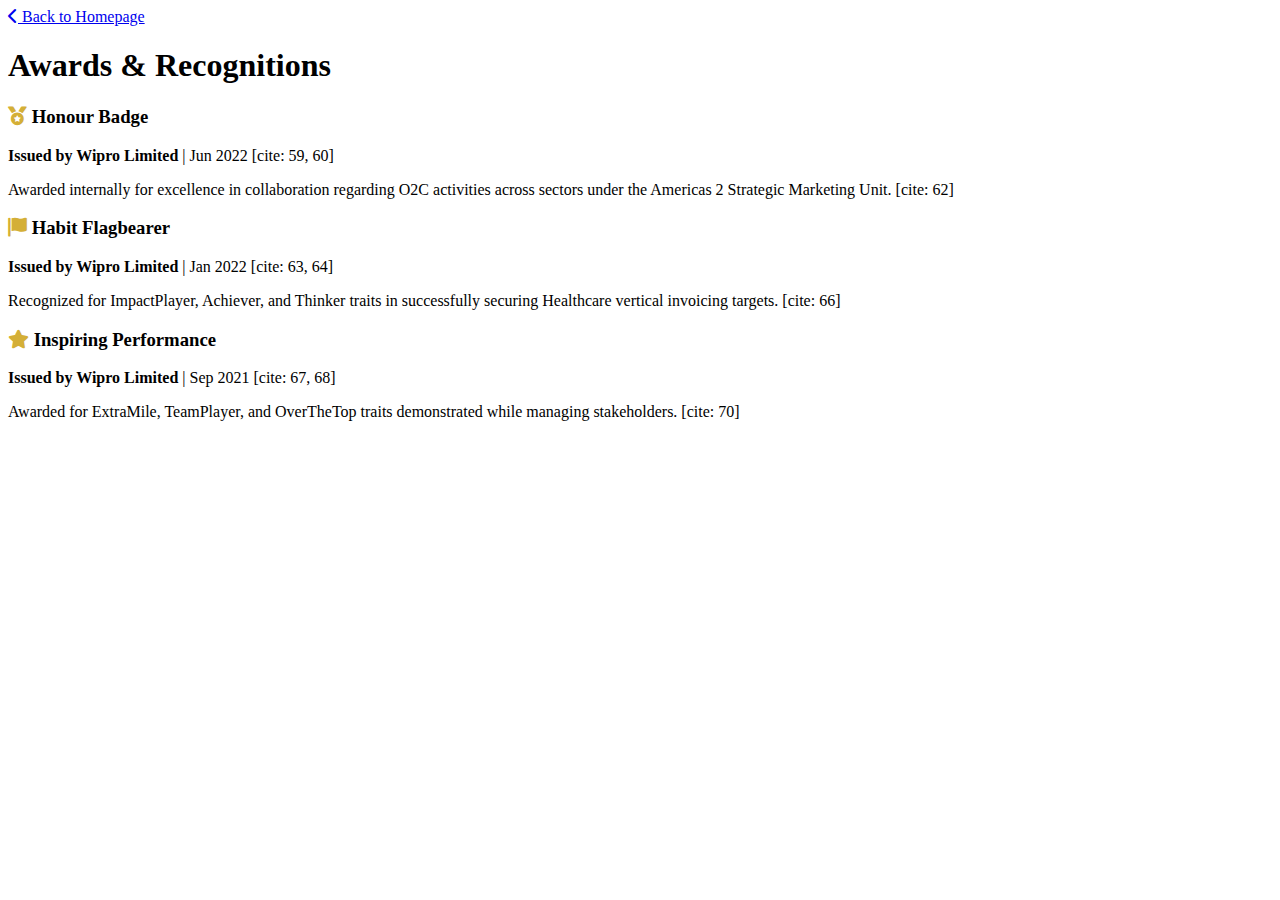
<file: awards.html>
<!DOCTYPE html>
<html lang="en">
<head>
    <meta charset="UTF-8">
    <title>Awards & Recognitions | Ankita Swain</title>
    <link rel="stylesheet" href="css/style.css">
    <link rel="stylesheet" href="https://cdnjs.cloudflare.com/ajax/libs/font-awesome/6.0.0/css/all.min.css">
</head>
<body>
    <main class="main-content" style="margin-left: 0; width: 100%;">
        <a href="index.html" class="back-btn"><i class="fas fa-chevron-left"></i> Back to Homepage</a>
        
        <h1>Awards & Recognitions</h1>

        <div class="content-block">
            <h3><i class="fas fa-medal" style="color: #d4af37;"></i> Honour Badge</h3>
            <p><strong>Issued by Wipro Limited</strong> | Jun 2022 [cite: 59, 60]</p>
            <p>Awarded internally for excellence in collaboration regarding O2C activities across sectors under the Americas 2 Strategic Marketing Unit. [cite: 62]</p>
        </div>

        <div class="content-block">
            <h3><i class="fas fa-flag" style="color: #d4af37;"></i> Habit Flagbearer</h3>
            <p><strong>Issued by Wipro Limited</strong> | Jan 2022 [cite: 63, 64]</p>
            <p>Recognized for ImpactPlayer, Achiever, and Thinker traits in successfully securing Healthcare vertical invoicing targets. [cite: 66]</p>
        </div>

        <div class="content-block">
            <h3><i class="fas fa-star" style="color: #d4af37;"></i> Inspiring Performance</h3>
            <p><strong>Issued by Wipro Limited</strong> | Sep 2021 [cite: 67, 68]</p>
            <p>Awarded for ExtraMile, TeamPlayer, and OverTheTop traits demonstrated while managing stakeholders. [cite: 70]</p>
        </div>
    </main>
</body>
</html>
</file>
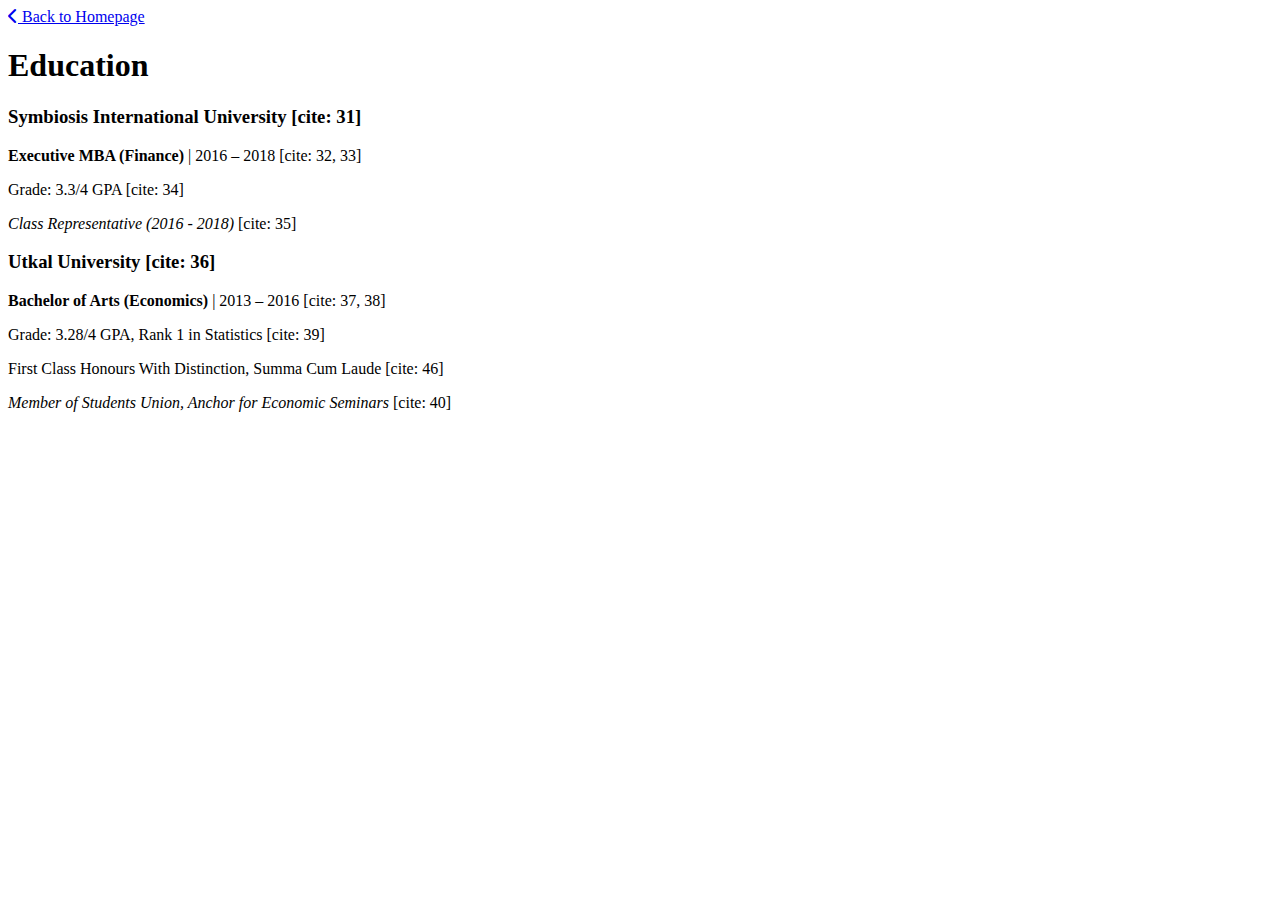
<file: education.html>
<!DOCTYPE html>
<html lang="en">
<head>
    <meta charset="UTF-8">
    <title>Education | Ankita Swain</title>
    <link rel="stylesheet" href="css/style.css">
    <link rel="stylesheet" href="https://cdnjs.cloudflare.com/ajax/libs/font-awesome/6.0.0/css/all.min.css">
</head>
<body>
    <main class="main-content" style="margin-left: 0; width: 100%;">
        <a href="index.html" class="back-btn"><i class="fas fa-chevron-left"></i> Back to Homepage</a>
        
        <h1>Education</h1>
        <div class="content-block">
            <h3>Symbiosis International University [cite: 31]</h3>
            <p><strong>Executive MBA (Finance)</strong> | 2016 – 2018 [cite: 32, 33]</p>
            <p>Grade: 3.3/4 GPA [cite: 34]</p>
            <p><em>Class Representative (2016 - 2018)</em> [cite: 35]</p>
        </div>

        <div class="content-block">
            <h3>Utkal University [cite: 36]</h3>
            <p><strong>Bachelor of Arts (Economics)</strong> | 2013 – 2016 [cite: 37, 38]</p>
            <p>Grade: 3.28/4 GPA, Rank 1 in Statistics [cite: 39]</p>
            <p>First Class Honours With Distinction, Summa Cum Laude [cite: 46]</p>
            <p><em>Member of Students Union, Anchor for Economic Seminars</em> [cite: 40]</p>
        </div>
    </main>
</body>
</html>
</file>
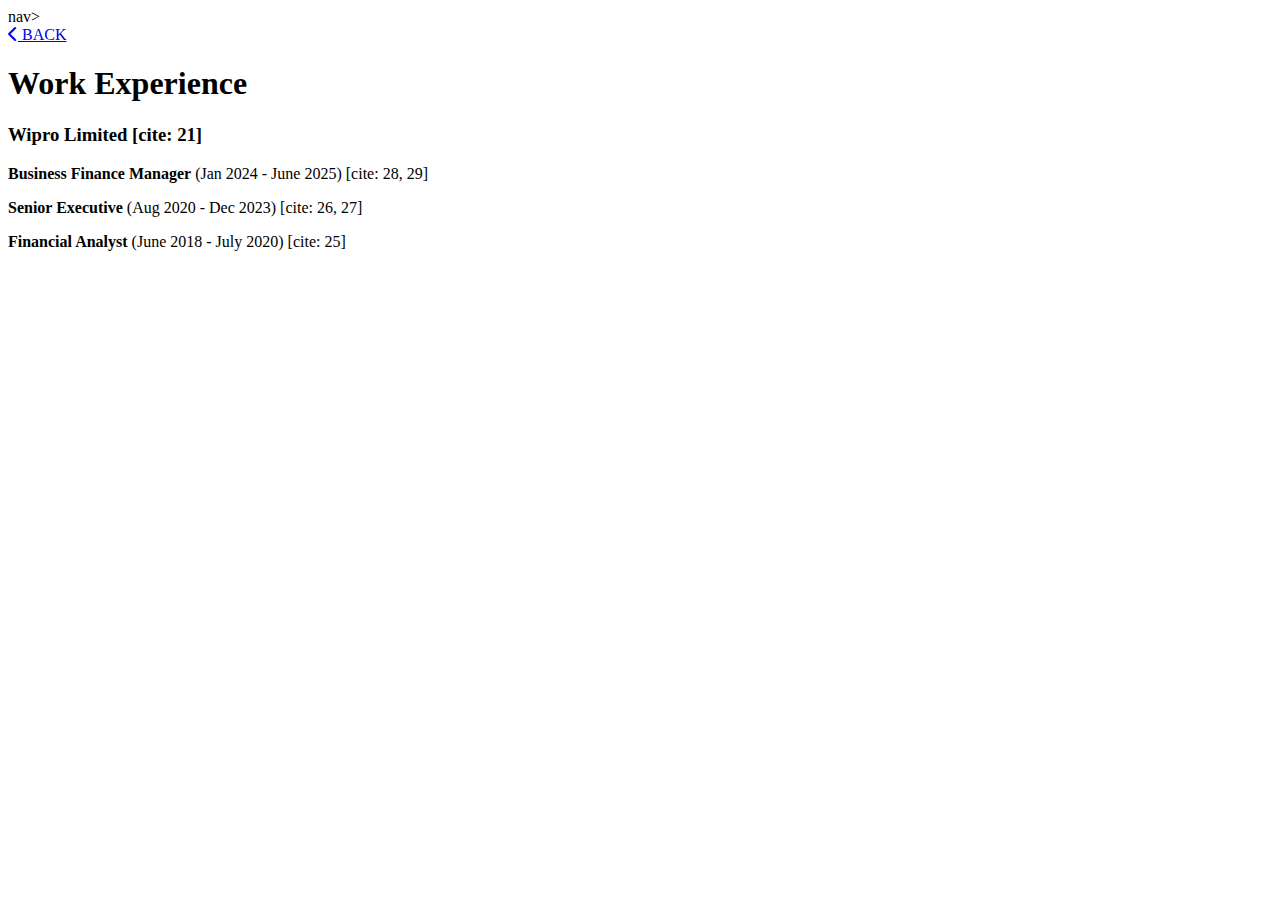
<file: experience.html>
<!DOCTYPE html>
<html lang="en">
<head>
    <meta charset="UTF-8">
    <title>Work Experience | Ankita Swain</title>
    <link rel="stylesheet" href="https://cdnjs.cloudflare.com/ajax/libs/font-awesome/6.0.0/css/all.min.css">
    <link rel="stylesheet" href="css/style.css">
</head>
<body>
    <nav class="sidebar">nav>
    <main class="main-content">
        <a href="index.html" class="back-link"><i class="fas fa-chevron-left"></i> BACK</a>
        <h1>Work Experience</h1>
        <div class="experience-item">
            <h3>Wipro Limited [cite: 21]</h3>
            <p><strong>Business Finance Manager</strong> (Jan 2024 - June 2025) [cite: 28, 29]</p>
            <p><strong>Senior Executive</strong> (Aug 2020 - Dec 2023) [cite: 26, 27]</p>
            <p><strong>Financial Analyst</strong> (June 2018 - July 2020) [cite: 25]</p>
        </div>
    </main>
</body>
</html>
</file>
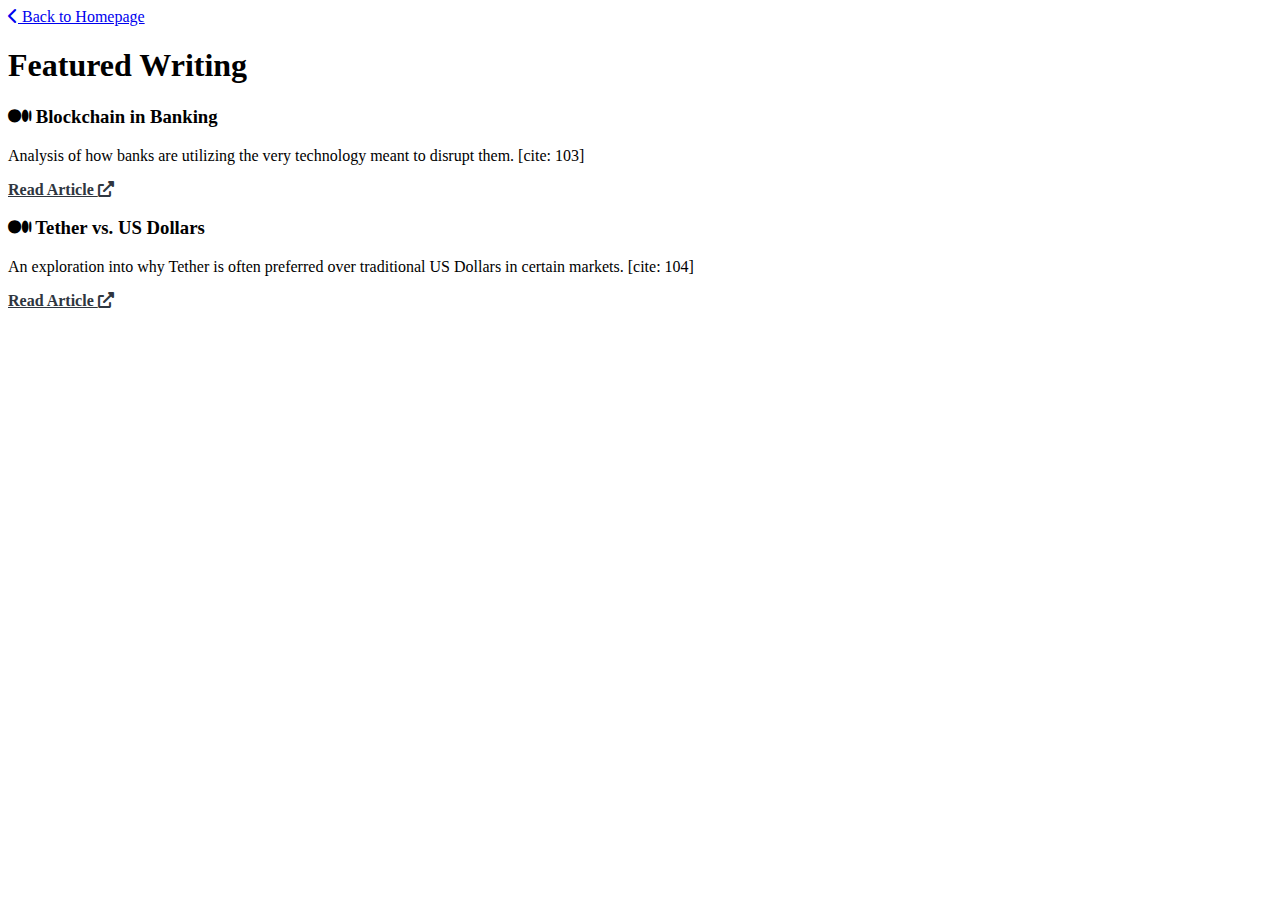
<file: featured.html>
<!DOCTYPE html>
<html lang="en">
<head>
    <meta charset="UTF-8">
    <title>Featured | Ankita Swain</title>
    <link rel="stylesheet" href="css/style.css">
    <link rel="stylesheet" href="https://cdnjs.cloudflare.com/ajax/libs/font-awesome/6.0.0/css/all.min.css">
</head>
<body>
    <main class="main-content" style="margin-left: 0; width: 100%;">
        <a href="index.html" class="back-btn"><i class="fas fa-chevron-left"></i> Back to Homepage</a>
        
        <h1>Featured Writing</h1>
        
        <div class="content-block">
            <h3><i class="fab fa-medium"></i> Blockchain in Banking</h3>
            <p>Analysis of how banks are utilizing the very technology meant to disrupt them. [cite: 103]</p>
            <a href="https://medium.com/vauld/banks-using-the-one-technology-that-should-disrupt-them-blockchain-371af586fa62" target="_blank" style="color: #2F3640; font-weight: 600;">Read Article <i class="fas fa-external-link-alt"></i></a>
        </div>

        <div class="content-block">
            <h3><i class="fab fa-medium"></i> Tether vs. US Dollars</h3>
            <p>An exploration into why Tether is often preferred over traditional US Dollars in certain markets. [cite: 104]</p>
            <a href="https://medium.com/vauld/why-is-the-tether-preferred-over-us-dollars-5e5f818f6aa9" target="_blank" style="color: #2F3640; font-weight: 600;">Read Article <i class="fas fa-external-link-alt"></i></a>
        </div>
    </main>
</body>
</html>
</file>
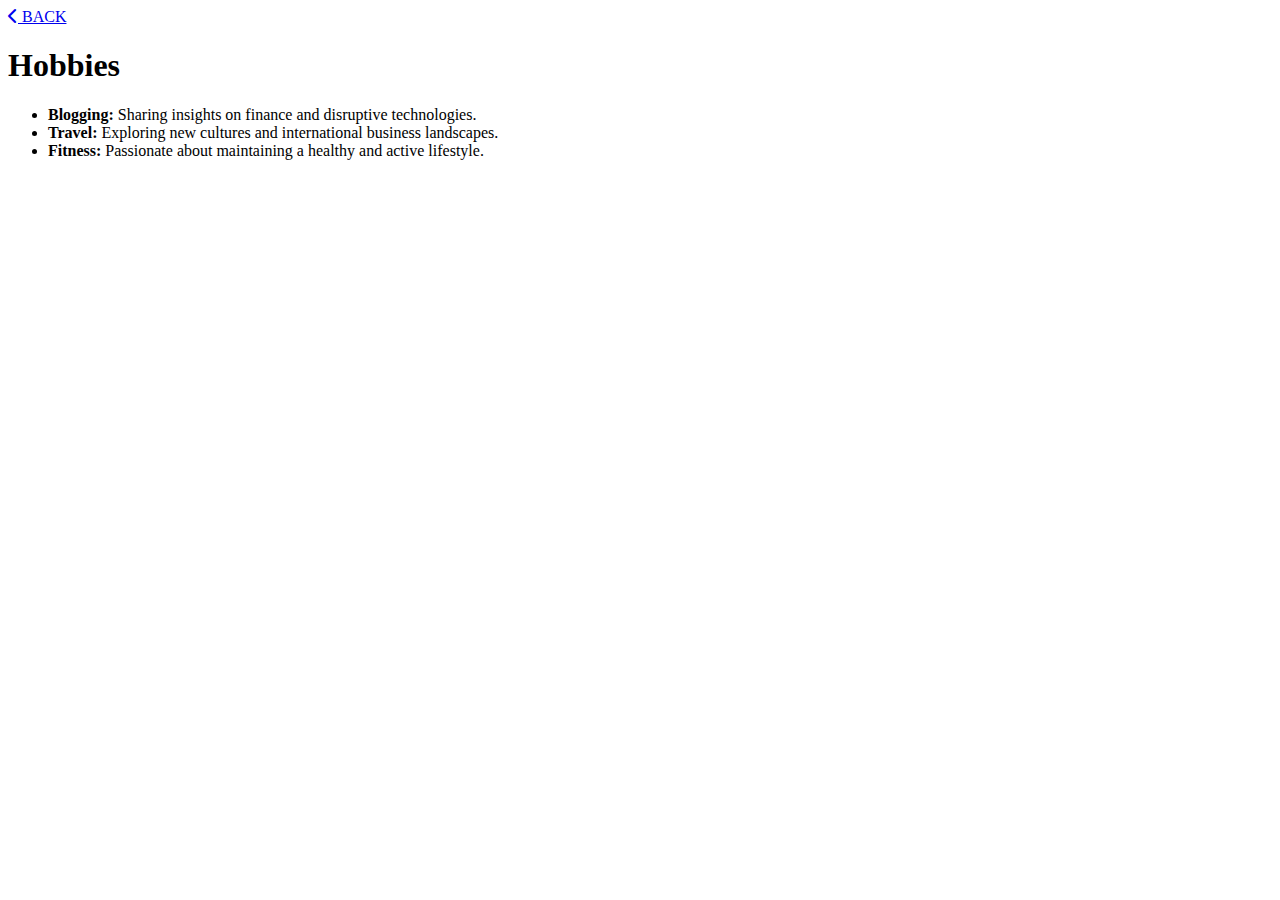
<file: hobbies.html>
<!DOCTYPE html>
<html lang="en">
<head>
    <meta charset="UTF-8">
    <title>Hobbies | Ankita Swain</title>
    <link rel="stylesheet" href="https://cdnjs.cloudflare.com/ajax/libs/font-awesome/6.0.0/css/all.min.css">
    <link rel="stylesheet" href="css/style.css">
</head>
<body>
    <main class="main-content">
        <a href="index.html" class="back-link"><i class="fas fa-chevron-left"></i> BACK</a>
        <h1>Hobbies</h1>
        <ul>
            <li><strong>Blogging:</strong> Sharing insights on finance and disruptive technologies.</li>
            <li><strong>Travel:</strong> Exploring new cultures and international business landscapes.</li>
            <li><strong>Fitness:</strong> Passionate about maintaining a healthy and active lifestyle.</li>
        </ul>
    </main>
</body>
</html>
</file>
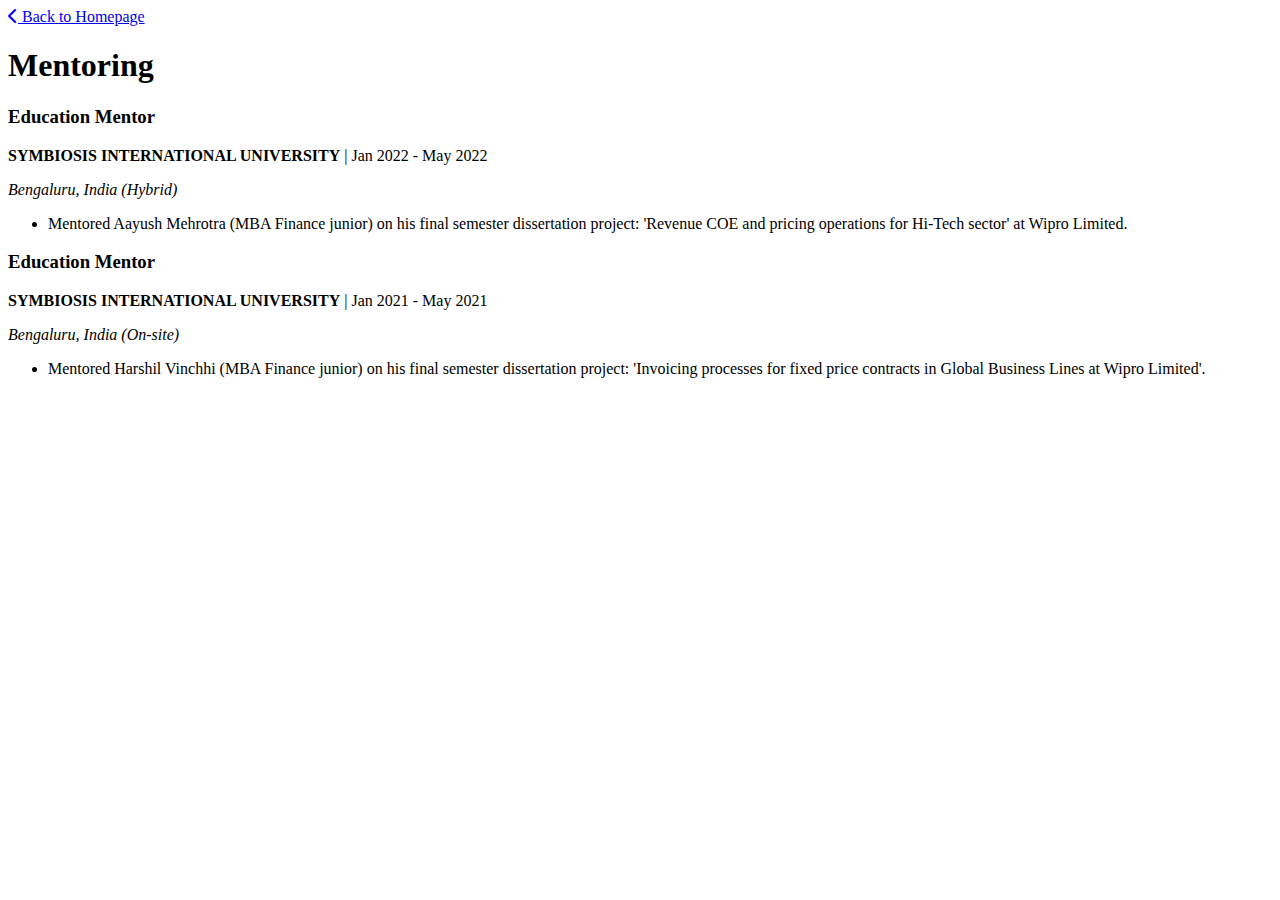
<file: mentoring.html>
<!DOCTYPE html>
<html lang="en">
<head>
    <meta charset="UTF-8">
    <title>Mentoring | Ankita Swain</title>
    <link rel="stylesheet" href="css/style.css">
    <link rel="stylesheet" href="https://cdnjs.cloudflare.com/ajax/libs/font-awesome/6.0.0/css/all.min.css">
</head>
<body>
    <main class="main-content" style="margin-left: 0; width: 100%;">
        <a href="index.html" class="back-btn"><i class="fas fa-chevron-left"></i> Back to Homepage</a>
        
        <h1>Mentoring</h1>
        
        <div class="content-block">
            <h3>Education Mentor</h3>
            <p><strong>SYMBIOSIS INTERNATIONAL UNIVERSITY</strong> | Jan 2022 - May 2022</p>
            <p><em>Bengaluru, India (Hybrid)</em></p>
            <ul>
                <li>Mentored Aayush Mehrotra (MBA Finance junior) on his final semester dissertation project: 'Revenue COE and pricing operations for Hi-Tech sector' at Wipro Limited.</li>
            </ul>
        </div>

        <div class="content-block">
            <h3>Education Mentor</h3>
            <p><strong>SYMBIOSIS INTERNATIONAL UNIVERSITY</strong> | Jan 2021 - May 2021</p>
            <p><em>Bengaluru, India (On-site)</em></p>
            <ul>
                <li>Mentored Harshil Vinchhi (MBA Finance junior) on his final semester dissertation project: 'Invoicing processes for fixed price contracts in Global Business Lines at Wipro Limited'.</li>
            </ul>
        </div>
    </main>
</body>
</html>
</file>
<file: css/style.css>

</file>
